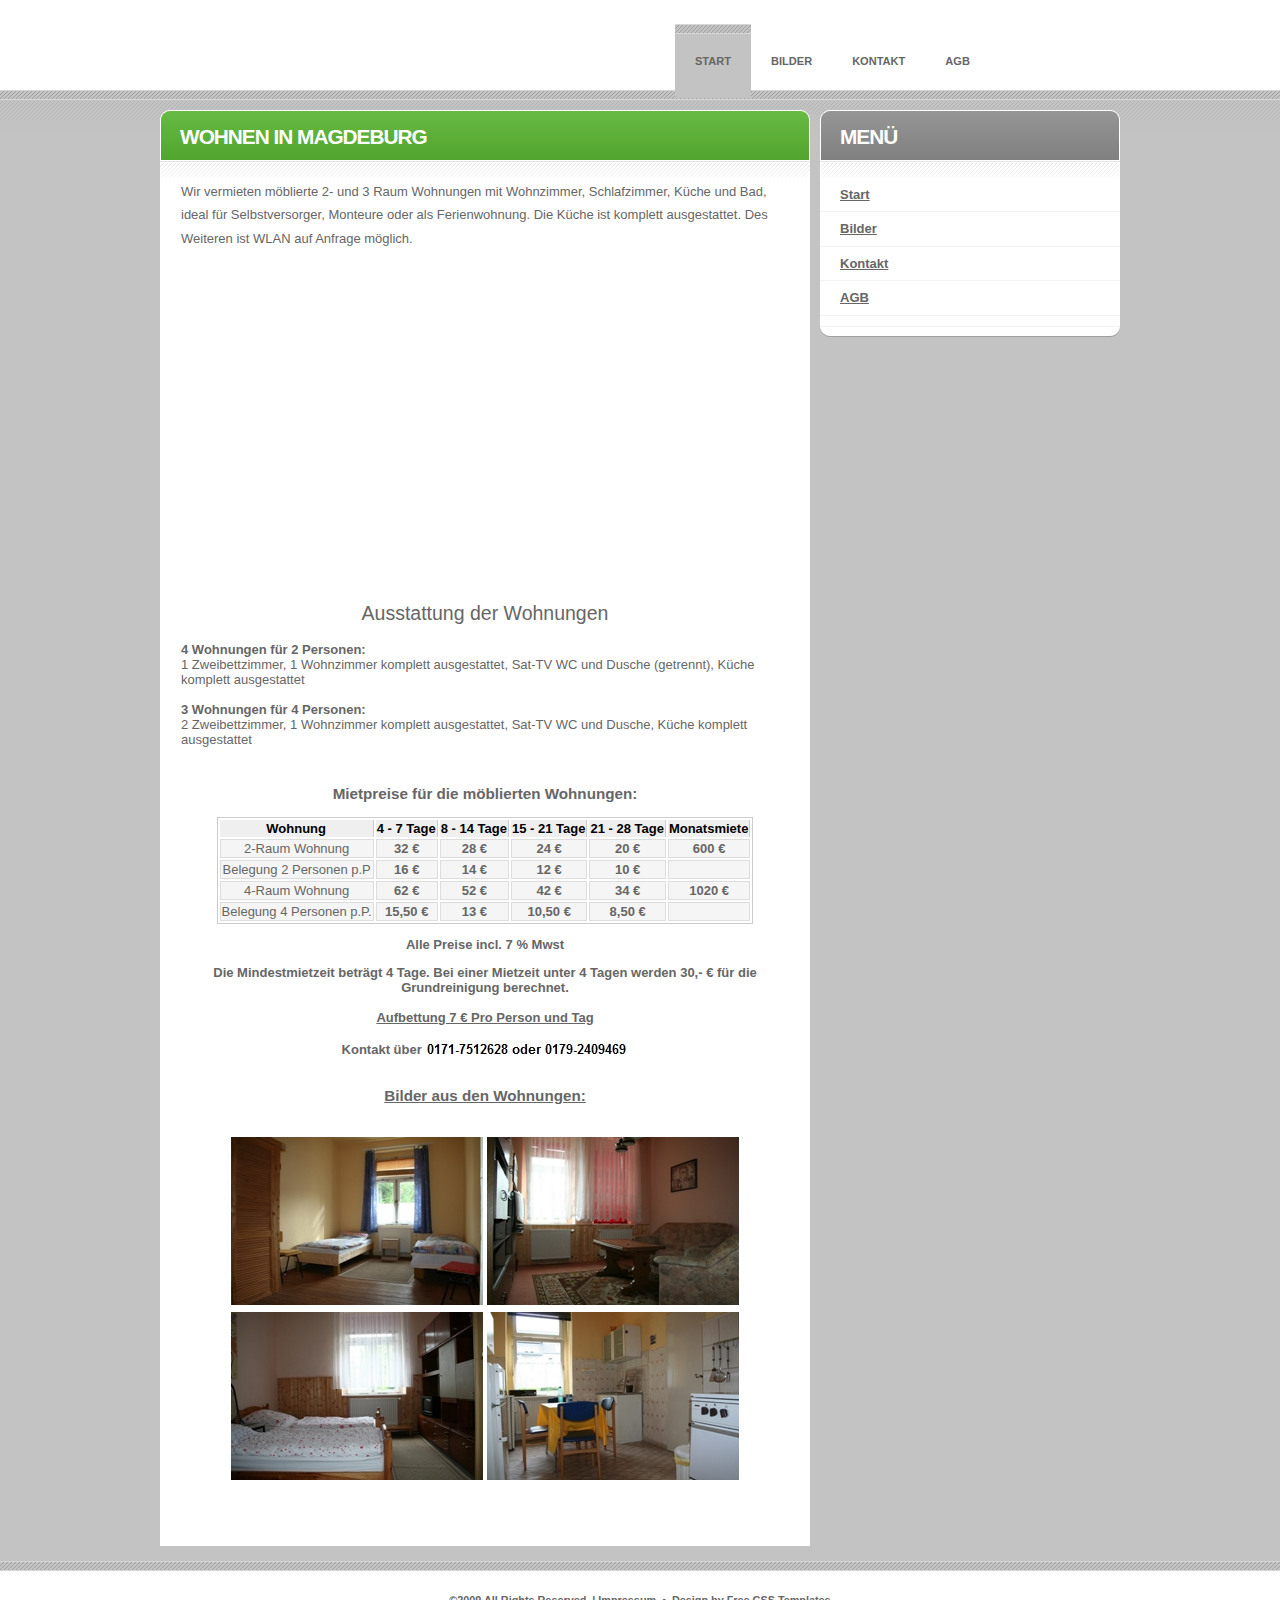
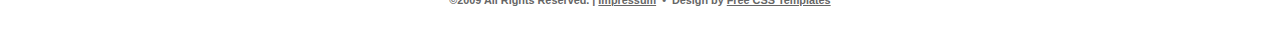
<file: index.html>
<!DOCTYPE html PUBLIC "-//W3C//DTD XHTML 1.0 Strict//EN" "http://www.w3.org/TR/xhtml1/DTD/xhtml1-strict.dtd">
<html xmlns="http://www.w3.org/1999/xhtml">
<head>
<title>Monteurswohnung | Ferienwohnuhng | Magdeburg</title>


<meta name="description" content="Monteurswohnungen, Wochenendfahrer sowie Ferienwohungen in Magdeburg bei wohnen-in-md.de"/>
<meta name="keywords" content="Monteurswohnungen, Wochenendfahrer, Ferienwohungen, Magdeburg, wohnen-in-md.de"/>
<meta http-equiv="content-type" content="text/html; charset=utf-8" />
<link href="default.css" rel="stylesheet" type="text/css" media="screen" />
<script src="http://maps.google.com/maps? file=api&v=2&key=ABQIAAAApHRTud9R7YjGKuuTrSYPXxQmwNDUS4QIUXfs4n45loMpNIIaaRSU2iLxOkCMhFYlEPBDyh7naou5Ag" type="text/javascript"></script>
</head>
<body>
<div id="header">

  <div id="menu">
    <ul>
      <li class="current_page_item"><a href="index.html">Start</a></li>
      <li><a href="bilder.html">Bilder</a></li>
      <li><a href="kontakt.php">Kontakt</a></li>
      <li><a href="agb.html">AGB</a></li>

    </ul>
  </div>
</div>
<div id="page">
  <div id="content">
    <div class="post greenbox">
      <div class="title">
        <h1>Wohnen in Magdeburg</h1>
      </div>
      <div class="entry"> <!--  <img src="images/img17.jpg" alt="" width="120" height="120" class="left" />-->
        <p>Wir vermieten

möblierte 2- und 3 Raum Wohnungen mit Wohnzimmer, Schlafzimmer, Küche und Bad,
ideal für Selbstversorger, Monteure oder als Ferienwohnung. Die Küche ist komplett ausgestattet. Des Weiteren ist WLAN auf Anfrage m&ouml;glich.
<br />

        <div align="center">

       <script src="http://maps.google.com/maps?file=api&amp;v=2&amp;key=ABQIAAAApHRTud9R7YjGKuuTrSYPXxQmwNDUS4QIUXfs4n45loMpNIIaaRSU2iLxOkCMhFYlEPBDyh7naou5Ag"
      type="text/javascript"></script>
    <script type="text/javascript">

    //<![CDATA[

   function load() {
  if (GBrowserIsCompatible()) {
    var map = new GMap2(document.getElementById("map"));
    var punkt = new GLatLng(52.077431, 11.665342);
    map.setCenter(punkt, 15);

    var marke = new GMarker(punkt);
    map.addOverlay(marke);
  }
}





    //]]>
    </script>
  </head>
  <body onload="load()" onunload="GUnload()">
    <div id="map" style="width: 500px; height: 300px"></div>
  </body>
                            </div>
 </p>
      </div>


         <div class="entry">
         <p>
      <div align="center">   <h2>Ausstattung der Wohnungen</h2></div>




<b>4 Wohnungen für 2 Personen:</b> <br /> 1 Zweibettzimmer, 1 Wohnzimmer komplett ausgestattet, Sat-TV
WC und Dusche (getrennt), Küche komplett ausgestattet <br /> <br />

<b>3 Wohnungen für 4 Personen:</b><br /> 2 Zweibettzimmer, 1 Wohnzimmer komplett ausgestattet, Sat-TV
WC und Dusche, Küche komplett ausgestattet

         </p>

         </div>
        <div class="entry">


      <div align="center">
      <table class="nomb table-style01">
     <tr>
                        <th>Wohnung</th>
                        <th>4 - 7 Tage</th>
                        <th>8 - 14 Tage</th>
                        <th>15 - 21 Tage</th>
                        <th>21 - 28 Tage</th>
                        <th>Monatsmiete</th>



                    </tr>
                    <tr class="bg">
                    <div align="center">

                    <b><h3>Mietpreise für die möblierten Wohnungen:</h3>

                        <td> <div align="center">2-Raum Wohnung </div></td>
                        <td> <div align="center"><b>32 &euro;</b> </div></td>
                        <td> <div align="center"><b>28 &euro;</b> </div></td>
                        <td> <div align="center"><b>24 &euro;</b> </div></td>
                        <td> <div align="center"><b>20 &euro;</b> </div></td>
                        <td> <div align="center"><b>600 &euro;</b> </div></td>


                    </tr>

                    <tr class="bg">
                        <td> <div align="center">Belegung 2 Personen p.P</div></td>
                        <td> <div align="center"><b>16 &euro;</b> </div></td>
                        <td> <div align="center"><b>14 &euro;</b> </div></td>
                        <td> <div align="center"><b>12 &euro;</b> </div></td>
                        <td> <div align="center"><b>10 &euro;</b> </div></td>
                        <td> <div align="center"><b></b> </div></td>

                    </tr>


                    <tr class="bg">
                        <td> <div align="center">4-Raum Wohnung</div></td>
                        <td> <div align="center"><b>62 &euro;</b> </div></td>
                        <td> <div align="center"><b>52 &euro;</b> </div></td>
                        <td> <div align="center"><b>42 &euro;</b> </div></td>
                        <td> <div align="center"><b>34 &euro;</b> </div></td>
                        <td> <div align="center"><b>1020 &euro;</b> </div></td>

                    </tr>

                    <tr class="bg">
                        <td> <div align="center">Belegung 4 Personen p.P.</div></td>
                        <td> <div align="center"><b>15,50 &euro;</b> </div></td>
                        <td> <div align="center"><b>13 &euro;</b> </div></td>
                        <td> <div align="center"><b>10,50 &euro;</b> </div></td>
                        <td> <div align="center"><b>8,50 &euro;</b> </div></td>
                        <td> <div align="center"><b></b> </div></td>

                    </tr>





      </table>
      <p><div align="center">Alle Preise incl. 7 % Mwst</div></p>
      Die Mindestmietzeit beträgt 4 Tage. Bei einer Mietzeit unter 4 Tagen werden 30,- € für die Grundreinigung berechnet.
      </div> <br />
      <div align="center"><b><u>Aufbettung 7 &euro; Pro Person und Tag</u> </b></div>




      </ul> <br />
      <div align="center">Kontakt &uuml;ber <img src="tel.jpg" /></div> <br />

      <h3><div align="center"><u>Bilder aus den Wohnungen:</u></div></h3>
      <div align="center">
      <table>

      <tr>
                        <th><img src="bild11.jpg" /></th>
                        <th><img src="bild12.jpg" /></th>
                        </tr>     <br />

                        <tr>
                        <th><img src="bild13.jpg" /></th>
                        <th><img src="bild14.jpg" /></th>
                        </tr>

             </table>
             </div>
        <br /><br /><br /><br />
      </div>
      <div class="btm">
        <div class="l">
          <div class="r">

          </div>
        </div>
      </div>
    </div>

  </div>
  <div id="sidebar">
    <ul>
      <li>
        <h2>Men&uuml;</h2>
        <ul>
           <li><a href="index.html">Start</a></li>
           <li><a href="bilder.html">Bilder</a></li>
           <li><a href="kontakt.php">Kontakt</a></li>
           <li><a href="agb.html">AGB</a></li>
           <li><div id="google_translate_element"></div><script>
function googleTranslateElementInit() {
  new google.translate.TranslateElement({
    pageLanguage: 'de',
    includedLanguages: 'de,en,fr,el,it,nl,pl,ro,es,uk,be'
  }, 'google_translate_element');
}
</script><script src="//translate.google.com/translate_a/element.js?cb=googleTranslateElementInit"></script>
        </li></ul>
      </li>

    </ul>
  </div>
</div>
<div style="clear: both;">&nbsp;</div>
<div id="footer">
  <p>&copy;2009 All Rights Reserved. | <a href="impressum.html" rel="nofollow">Impressum</a> &nbsp;&bull;&nbsp; Design by <a target="_blank" href="http://www.freecsstemplates.org/">Free CSS Templates</a></p>
</div>
<script type="text/javascript">
var gaJsHost = (("https:" == document.location.protocol) ? "https://ssl." : "http://www.");
document.write(unescape("%3Cscript src='" + gaJsHost + "google-analytics.com/ga.js' type='text/javascript'%3E%3C/script%3E"));
</script>
<script type="text/javascript">
try {
var pageTracker = _gat._getTracker("UA-841646-27");
pageTracker._trackPageview();
} catch(err) {}</script>
</body>
</html>
</file>
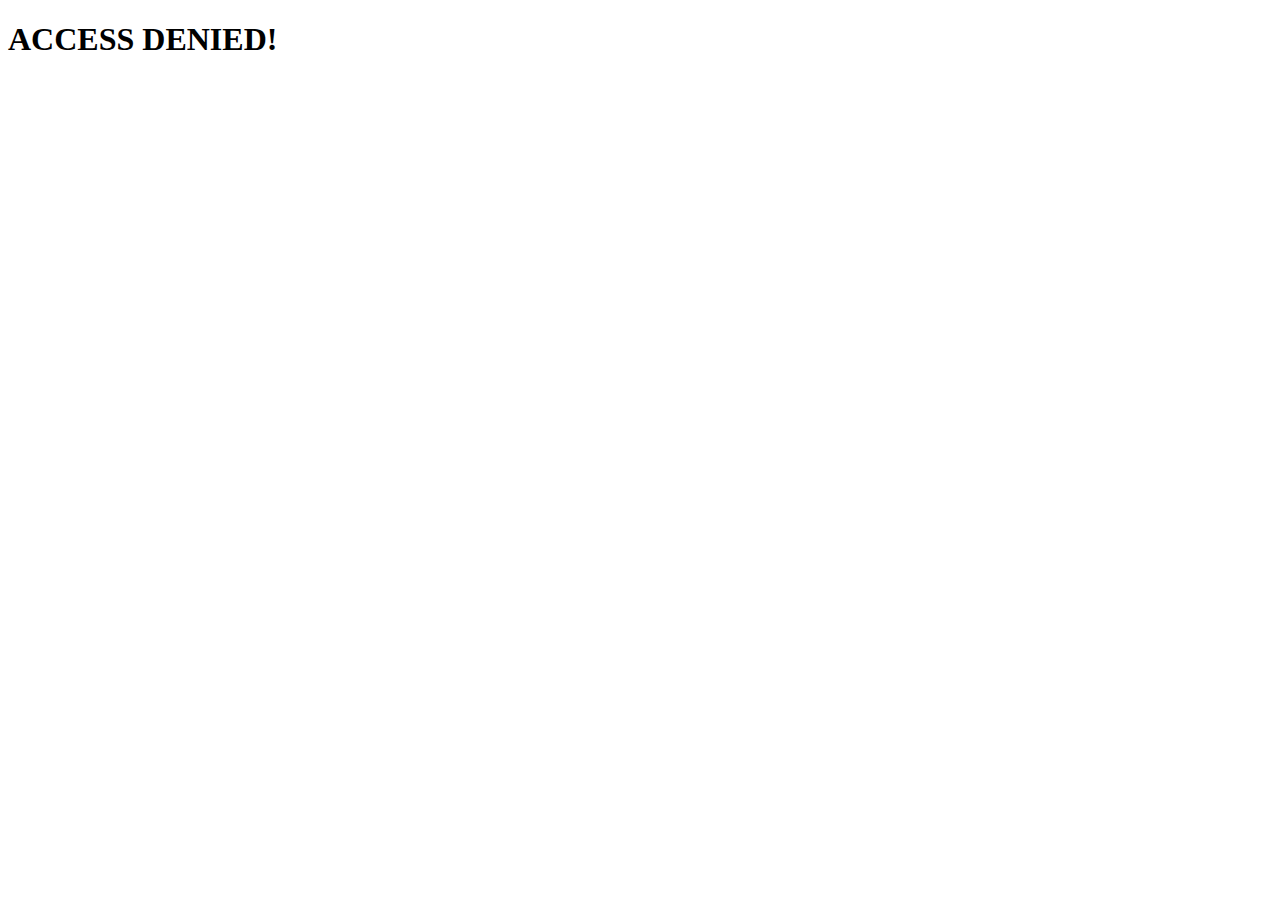
<file: files/index.html>
<!DOCTYPE html PUBLIC "-//W3C//DTD XHTML 1.0 Transitional//EN"
	"http://www.w3.org/TR/xhtml1/DTD/xhtml1-transitional.dtd">
<html xmlns="http://www.w3.org/1999/xhtml">
<head>
<meta http-equiv="content-type" content="text/html; charset=iso-8859-1" />
<meta http-equiv="content-style-type" content="text/css" />
<meta http-equiv="content-script-type" content="text/javascript" /> 
<title>ACCESS DENIED!</title>
</head>
<body>
<h1>ACCESS DENIED!</h1>
</body>
</html>
</file>
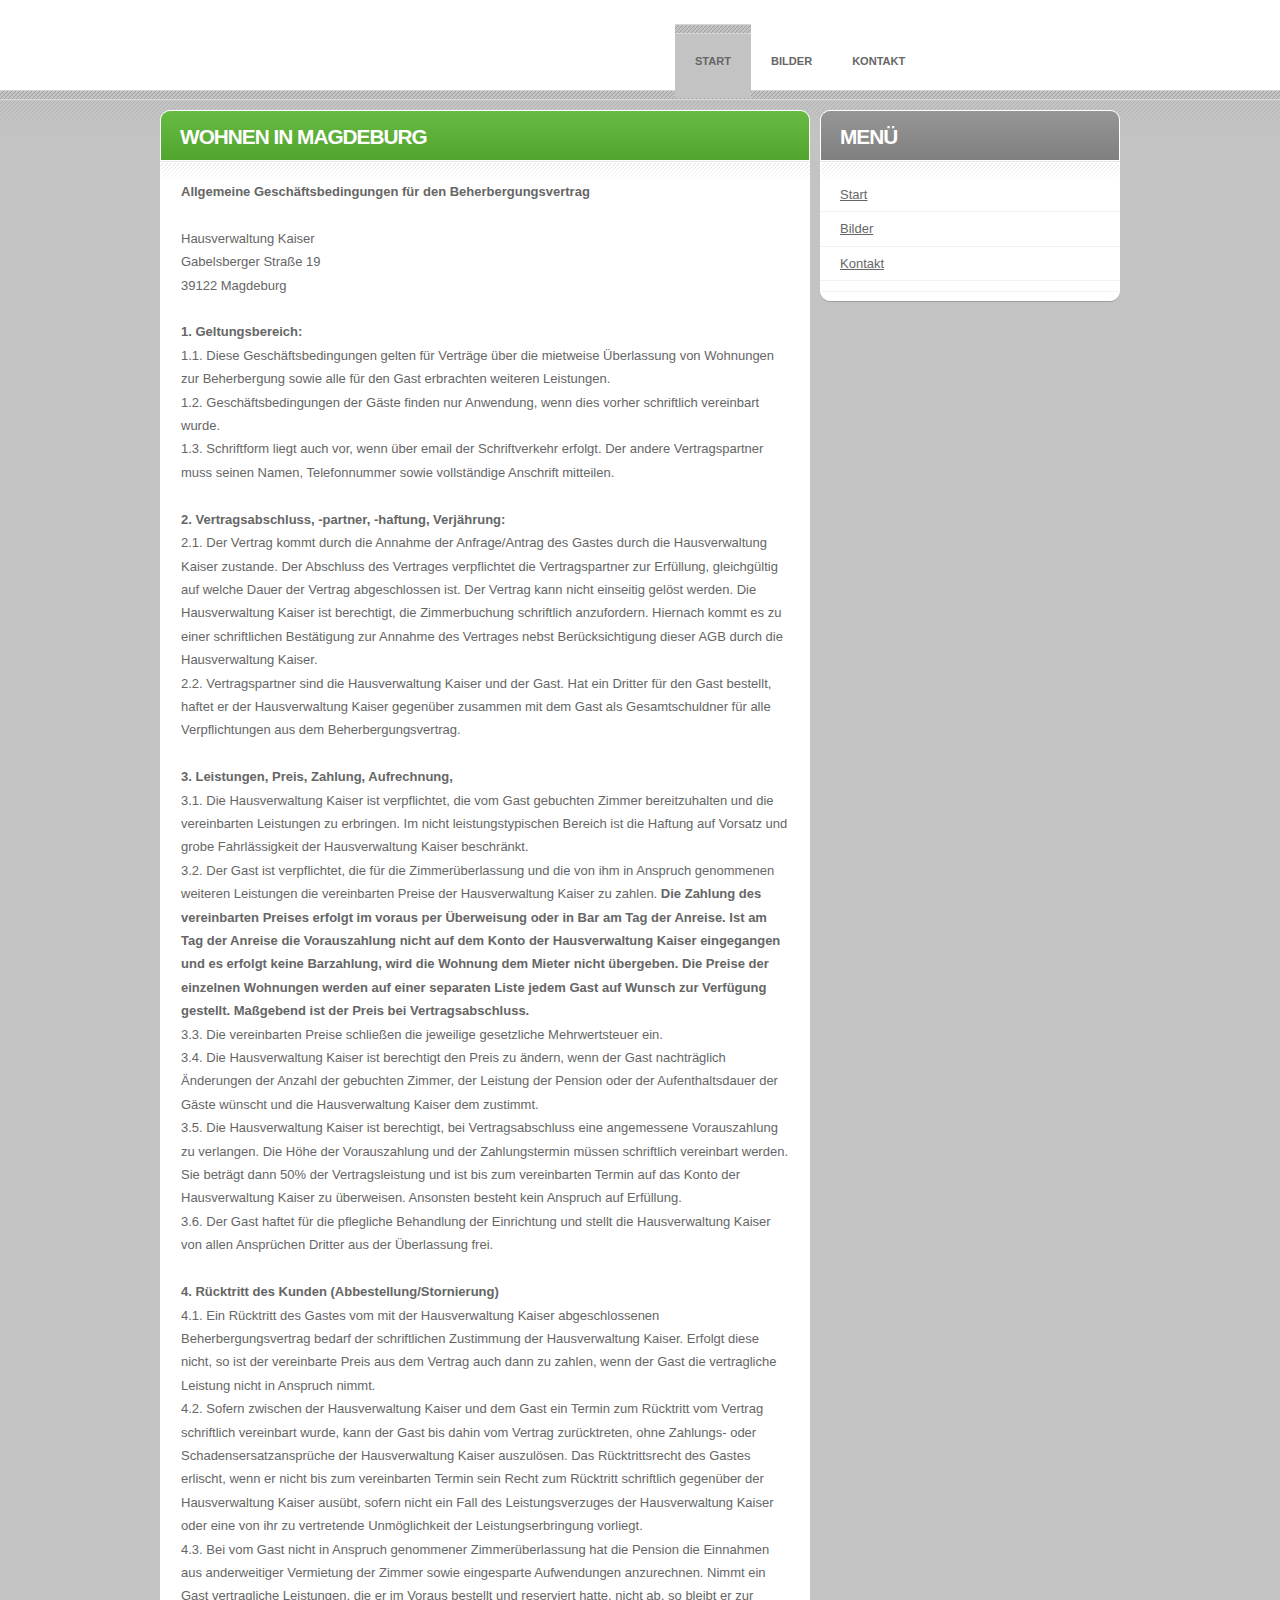
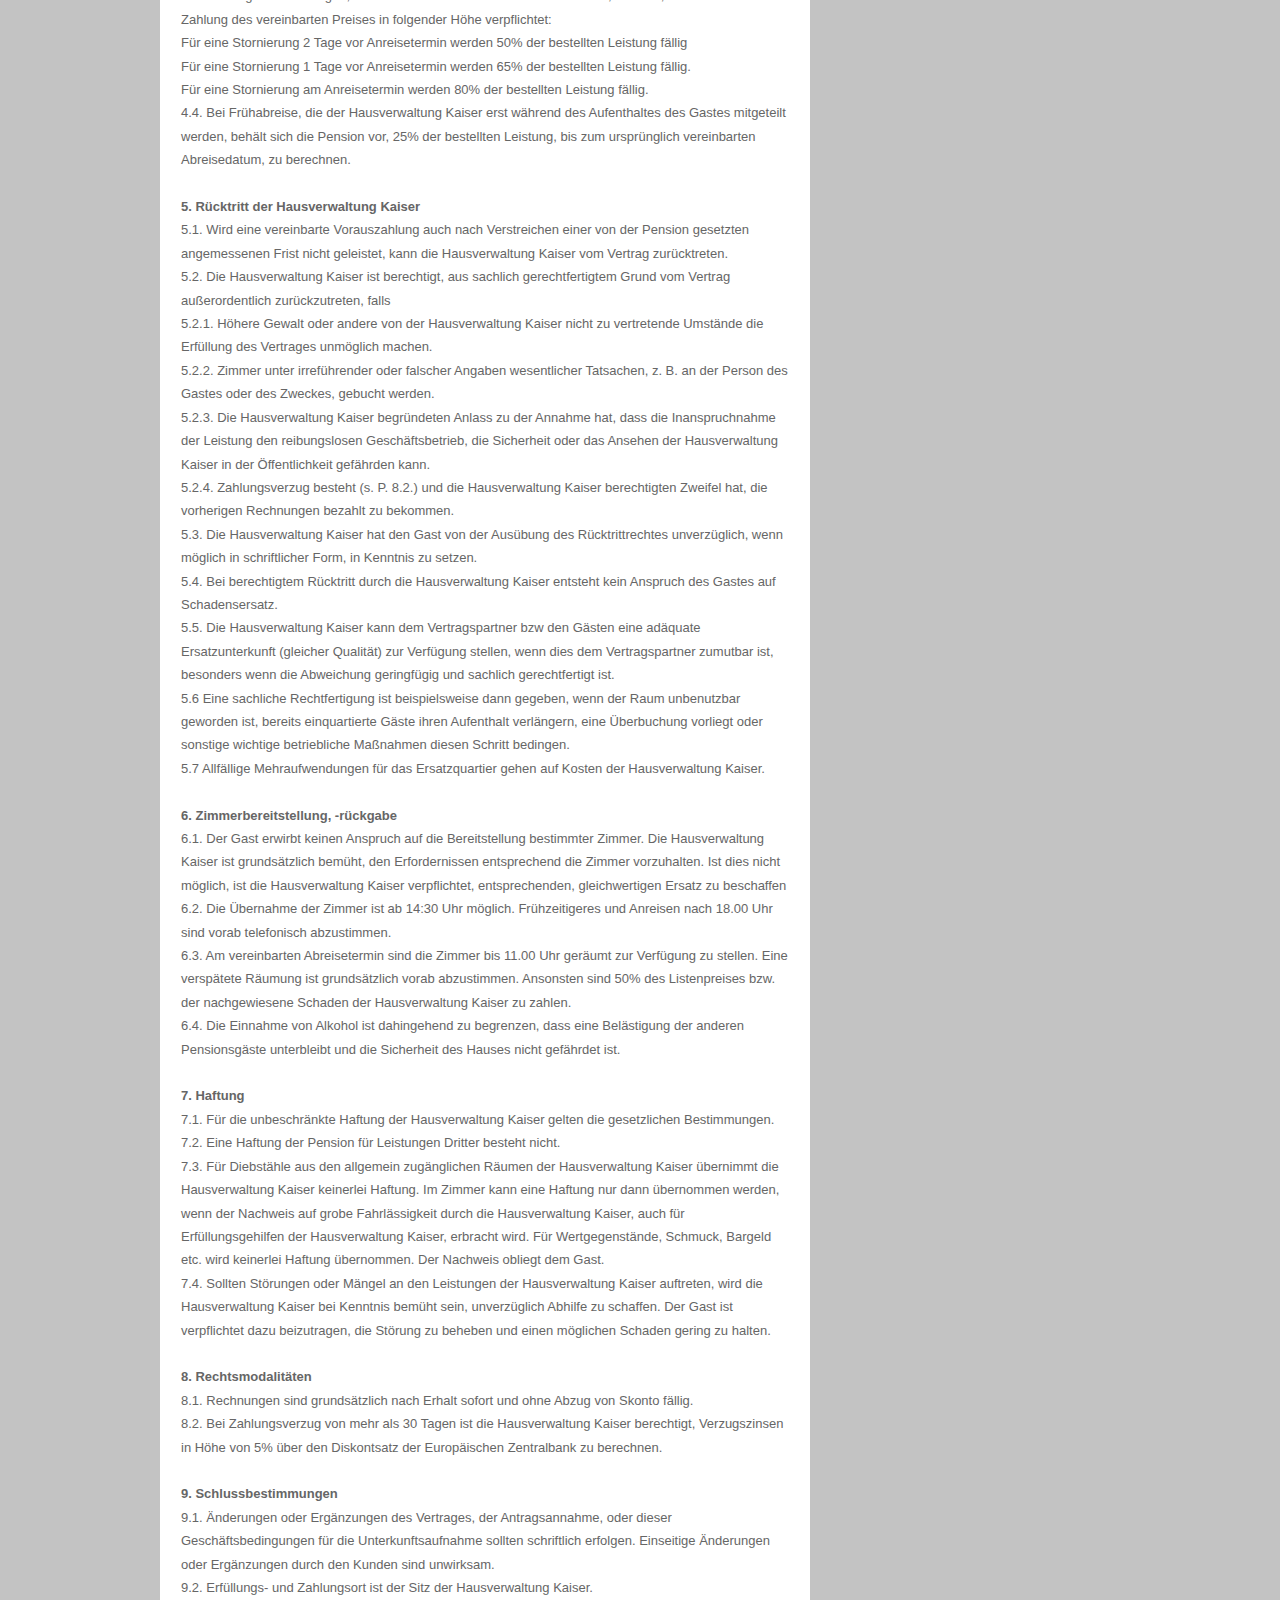
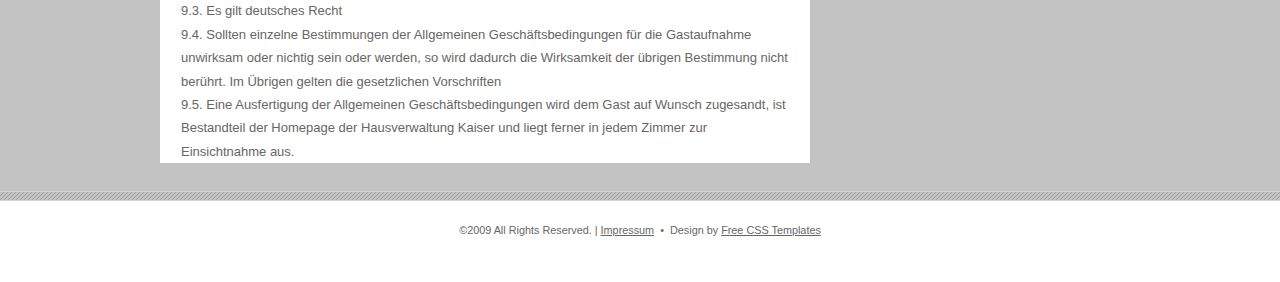
<file: agb.html>
<!DOCTYPE html PUBLIC "-//W3C//DTD XHTML 1.0 Strict//EN" "http://www.w3.org/TR/xhtml1/DTD/xhtml1-strict.dtd">
<html xmlns="http://www.w3.org/1999/xhtml">
<head>
<title>AGB | Monteurswohnung | Ferienwohnuhng | Magdeburg</title>


<meta name="description" content="Monteurswohnungen, Wochenendfahrer sowie Ferienwohungen in Magdeburg bei wohnen-in-md.de"/>
<meta name="keywords" content="Monteurswohnungen, Wochenendfahrer, Ferienwohungen, Magdeburg, wohnen-in-md.de"/>
<meta http-equiv="content-type" content="text/html; charset=utf-8" />
<link href="default.css" rel="stylesheet" type="text/css" media="screen" />
<script src="http://maps.google.com/maps? file=api&v=2&key=ABQIAAAApHRTud9R7YjGKuuTrSYPXxQmwNDUS4QIUXfs4n45loMpNIIaaRSU2iLxOkCMhFYlEPBDyh7naou5Ag" type="text/javascript"></script>
</head>
<body>
<div id="header">

  <div id="menu">
    <ul>
      <li class="current_page_item"><a href="index.html">Start</a></li>
      <li><a href="bilder.html">Bilder</a></li>
      <li><a href="kontakt.php">Kontakt</a></li>
      <li><a href="agb.html"></a></li>

    </ul>
  </div>
</div>
<div id="page">
  <div id="content">
    <div class="post greenbox">
      <div class="title">
        <h1>Wohnen in Magdeburg</h1>
      </div>
      <div class="entry"> <!--  <img src="images/img17.jpg" alt="" width="120" height="120" class="left" />-->
        <p><b>Allgemeine Geschäftsbedingungen für den Beherbergungsvertrag</b><br /><br />


Hausverwaltung Kaiser<br />
Gabelsberger Straße 19 <br />
39122 Magdeburg
                                                                                          <br /><br />

<b>1. Geltungsbereich:</b>
                                                                                                      <br />
1.1.
Diese Geschäftsbedingungen gelten für Verträge über die mietweise Überlassung von Wohnungen zur Beherbergung sowie alle für den Gast erbrachten weiteren Leistungen.
<br />1.2.
Geschäftsbedingungen der Gäste finden nur Anwendung, wenn dies vorher schriftlich vereinbart wurde.
<br />1.3.
Schriftform liegt auch vor, wenn über email der Schriftverkehr erfolgt. Der andere Vertragspartner muss seinen Namen, Telefonnummer sowie vollständige Anschrift mitteilen.

<br /><br /><b>2. Vertragsabschluss, -partner, -haftung, Verjährung:</b>

<br />2.1.
Der Vertrag kommt durch die Annahme der Anfrage/Antrag des Gastes durch die Hausverwaltung Kaiser zustande. Der Abschluss des Vertrages verpflichtet die Vertragspartner zur Erfüllung, gleichgültig auf welche Dauer der Vertrag abgeschlossen ist. Der Vertrag kann nicht einseitig gelöst werden. Die Hausverwaltung Kaiser ist berechtigt, die Zimmerbuchung schriftlich anzufordern. Hiernach kommt es zu einer schriftlichen Bestätigung zur Annahme des Vertrages nebst Berücksichtigung dieser AGB durch die Hausverwaltung Kaiser.
<br />2.2.
Vertragspartner sind die Hausverwaltung Kaiser und der Gast. Hat ein Dritter für den Gast bestellt, haftet er der Hausverwaltung Kaiser gegenüber zusammen mit dem Gast als Gesamtschuldner für alle Verpflichtungen aus dem Beherbergungsvertrag.

<br /><br /><b>3. Leistungen, Preis, Zahlung, Aufrechnung,</b>

<br />3.1.
Die Hausverwaltung Kaiser ist verpflichtet, die vom Gast gebuchten Zimmer bereitzuhalten und die vereinbarten Leistungen zu erbringen. Im nicht leistungstypischen Bereich ist die Haftung auf Vorsatz und grobe Fahrlässigkeit der Hausverwaltung Kaiser beschränkt.

<br />3.2.
Der Gast ist verpflichtet, die für die Zimmerüberlassung und die von ihm in Anspruch genommenen weiteren Leistungen die vereinbarten Preise der Hausverwaltung Kaiser zu zahlen. <b>Die Zahlung des vereinbarten Preises erfolgt im voraus per Überweisung oder in Bar am Tag der Anreise. Ist am Tag der Anreise die Vorauszahlung nicht auf dem Konto der Hausverwaltung Kaiser eingegangen und es erfolgt keine Barzahlung,  wird die Wohnung dem Mieter nicht übergeben. Die Preise der einzelnen Wohnungen werden auf einer separaten Liste jedem Gast auf Wunsch zur Verfügung gestellt. Maßgebend ist der Preis bei Vertragsabschluss.</b>
<br />3.3.
Die vereinbarten Preise schließen die jeweilige gesetzliche Mehrwertsteuer ein.
<br />3.4.
Die Hausverwaltung Kaiser ist berechtigt den Preis zu ändern, wenn der Gast nachträglich Änderungen der Anzahl der gebuchten Zimmer, der Leistung der Pension oder der Aufenthaltsdauer der Gäste wünscht und die Hausverwaltung Kaiser dem zustimmt.
<br />3.5.
Die Hausverwaltung Kaiser ist berechtigt, bei Vertragsabschluss eine angemessene Vorauszahlung zu verlangen. Die Höhe der Vorauszahlung und der Zahlungstermin müssen schriftlich vereinbart werden. Sie beträgt dann 50% der Vertragsleistung und ist bis zum vereinbarten Termin auf das Konto der Hausverwaltung Kaiser zu überweisen. Ansonsten besteht kein Anspruch auf Erfüllung.
<br />3.6.
Der Gast haftet für die pflegliche Behandlung der Einrichtung und stellt die Hausverwaltung Kaiser von allen Ansprüchen Dritter aus der Überlassung frei.
   <br /><br />
<b>4. Rücktritt des Kunden (Abbestellung/Stornierung)</b>

<br />4.1.
Ein Rücktritt des Gastes vom mit der Hausverwaltung Kaiser abgeschlossenen Beherbergungsvertrag bedarf der schriftlichen Zustimmung der Hausverwaltung Kaiser. Erfolgt diese nicht, so ist der vereinbarte Preis aus dem Vertrag auch dann zu zahlen, wenn der Gast die vertragliche Leistung nicht in Anspruch nimmt.
<br />4.2.
Sofern zwischen der Hausverwaltung Kaiser und dem Gast ein Termin zum Rücktritt vom Vertrag schriftlich vereinbart wurde, kann der Gast bis dahin vom Vertrag zurücktreten, ohne Zahlungs- oder Schadensersatzansprüche der Hausverwaltung Kaiser auszulösen. Das Rücktrittsrecht des Gastes erlischt, wenn er nicht bis zum vereinbarten Termin sein Recht zum Rücktritt schriftlich gegenüber der Hausverwaltung Kaiser ausübt, sofern nicht ein Fall des Leistungsverzuges der Hausverwaltung Kaiser oder eine von ihr zu vertretende Unmöglichkeit der Leistungserbringung vorliegt.
<br />4.3.
Bei vom Gast nicht in Anspruch genommener Zimmerüberlassung hat die Pension die Einnahmen aus anderweitiger Vermietung der Zimmer sowie eingesparte Aufwendungen anzurechnen.
Nimmt ein Gast vertragliche Leistungen, die er im Voraus bestellt und reserviert hatte, nicht ab, so bleibt er zur Zahlung des vereinbarten Preises in
folgender Höhe verpflichtet:
<br />Für eine Stornierung 2 Tage vor Anreisetermin werden 50% der bestellten Leistung fällig
<br />Für eine Stornierung 1 Tage vor Anreisetermin werden 65% der bestellten Leistung fällig.
<br />Für eine Stornierung am Anreisetermin werden 80% der bestellten Leistung fällig.
<br />4.4.
Bei Frühabreise, die der Hausverwaltung Kaiser erst während des Aufenthaltes des Gastes mitgeteilt werden, behält sich die Pension vor, 25% der bestellten Leistung, bis zum ursprünglich vereinbarten Abreisedatum, zu berechnen.

<br /><br /><b>5. Rücktritt der Hausverwaltung Kaiser</b>

<br />5.1.
Wird eine vereinbarte Vorauszahlung auch nach Verstreichen einer von der Pension gesetzten angemessenen Frist nicht geleistet, kann die Hausverwaltung Kaiser vom Vertrag zurücktreten.
<br />5.2.
Die Hausverwaltung Kaiser ist berechtigt, aus sachlich gerechtfertigtem Grund vom Vertrag außerordentlich zurückzutreten, falls
<br />5.2.1.
Höhere Gewalt oder andere von der Hausverwaltung Kaiser nicht zu vertretende Umstände die Erfüllung des Vertrages unmöglich machen.

<br />5.2.2.
Zimmer unter irreführender oder falscher Angaben wesentlicher Tatsachen, z. B. an der Person des Gastes oder des Zweckes, gebucht werden.

<br />5.2.3.
Die Hausverwaltung Kaiser begründeten Anlass zu der Annahme hat, dass die Inanspruchnahme der Leistung den reibungslosen Geschäftsbetrieb, die Sicherheit oder das Ansehen der Hausverwaltung Kaiser in der Öffentlichkeit gefährden kann.

<br />5.2.4.
Zahlungsverzug besteht (s. P. 8.2.) und die Hausverwaltung Kaiser berechtigten Zweifel hat, die vorherigen Rechnungen bezahlt zu bekommen.
<br />5.3.
Die Hausverwaltung Kaiser hat den Gast von der Ausübung des Rücktrittrechtes unverzüglich, wenn möglich in schriftlicher Form, in Kenntnis zu setzen.
<br />5.4.
Bei berechtigtem Rücktritt durch die Hausverwaltung Kaiser entsteht kein Anspruch des Gastes auf Schadensersatz.
<br />5.5.
Die Hausverwaltung Kaiser kann dem Vertragspartner bzw den Gästen eine adäquate Ersatzunterkunft (gleicher Qualität) zur Verfügung stellen, wenn dies dem Vertragspartner zumutbar ist, besonders wenn die Abweichung geringfügig und sachlich gerechtfertigt ist.
<br />5.6
Eine sachliche Rechtfertigung ist beispielsweise dann gegeben, wenn der Raum unbenutzbar geworden ist, bereits einquartierte Gäste ihren Aufenthalt verlängern, eine Überbuchung vorliegt oder sonstige wichtige betriebliche Maßnahmen diesen Schritt bedingen.
<br />5.7
Allfällige Mehraufwendungen für das Ersatzquartier gehen auf Kosten der Hausverwaltung Kaiser.

<br /><br /><b>6. Zimmerbereitstellung, -rückgabe</b>

<br />6.1.
Der Gast erwirbt keinen Anspruch auf die Bereitstellung bestimmter Zimmer. Die Hausverwaltung Kaiser ist grundsätzlich bemüht, den Erfordernissen entsprechend die Zimmer vorzuhalten. Ist dies nicht möglich, ist die Hausverwaltung Kaiser verpflichtet, entsprechenden, gleichwertigen Ersatz zu beschaffen
<br />6.2.
Die Übernahme der Zimmer ist ab 14:30 Uhr möglich. Frühzeitigeres und Anreisen nach 18.00 Uhr sind vorab telefonisch abzustimmen.
<br />6.3.
Am vereinbarten Abreisetermin sind die Zimmer bis 11.00 Uhr geräumt zur Verfügung zu stellen. Eine verspätete Räumung ist grundsätzlich vorab abzustimmen. Ansonsten sind 50% des Listenpreises bzw. der nachgewiesene Schaden der Hausverwaltung Kaiser zu zahlen.

<br />6.4.
Die Einnahme von Alkohol ist dahingehend zu begrenzen, dass eine Belästigung der anderen Pensionsgäste unterbleibt und die Sicherheit des Hauses nicht gefährdet ist.

<br /><br /><b>7. Haftung</b>

<br />7.1.
Für die unbeschränkte Haftung der Hausverwaltung Kaiser gelten die gesetzlichen Bestimmungen.


<br />7.2.
Eine Haftung der Pension für Leistungen Dritter besteht nicht.
<br />7.3.
Für Diebstähle aus den allgemein zugänglichen Räumen der Hausverwaltung Kaiser übernimmt die Hausverwaltung Kaiser keinerlei Haftung. Im Zimmer kann eine Haftung nur dann übernommen werden, wenn der Nachweis auf grobe Fahrlässigkeit durch die Hausverwaltung Kaiser, auch für Erfüllungsgehilfen der Hausverwaltung Kaiser, erbracht wird. Für Wertgegenstände, Schmuck, Bargeld etc. wird keinerlei Haftung übernommen. Der Nachweis obliegt dem Gast.
<br />7.4.
Sollten Störungen oder Mängel an den Leistungen der Hausverwaltung Kaiser auftreten, wird die Hausverwaltung Kaiser bei Kenntnis bemüht sein, unverzüglich Abhilfe zu schaffen. Der Gast ist verpflichtet dazu beizutragen, die Störung zu beheben und einen möglichen Schaden gering zu halten.

<br /><br /><b>8. Rechtsmodalitäten</b>

<br />8.1.
Rechnungen sind grundsätzlich nach Erhalt sofort und ohne Abzug von Skonto fällig.
<br />8.2.
Bei Zahlungsverzug von mehr als 30 Tagen ist die Hausverwaltung Kaiser berechtigt, Verzugszinsen in Höhe von 5% über den Diskontsatz der Europäischen Zentralbank zu berechnen.

<br /><br /><b>9. Schlussbestimmungen</b>
<br />9.1.
Änderungen oder Ergänzungen des Vertrages, der Antragsannahme, oder dieser Geschäftsbedingungen für die Unterkunftsaufnahme sollten schriftlich erfolgen. Einseitige Änderungen oder Ergänzungen durch den Kunden sind unwirksam.
<br />9.2.
Erfüllungs- und Zahlungsort ist der Sitz der Hausverwaltung Kaiser.
<br />9.3.
Es gilt deutsches Recht
<br />9.4.
Sollten einzelne Bestimmungen der Allgemeinen Geschäftsbedingungen für die Gastaufnahme unwirksam oder nichtig sein oder werden, so wird dadurch die Wirksamkeit der übrigen Bestimmung nicht berührt. Im Übrigen gelten die gesetzlichen Vorschriften
<br />9.5.
Eine Ausfertigung der Allgemeinen Geschäftsbedingungen wird dem Gast auf Wunsch zugesandt, ist Bestandteil der Homepage der Hausverwaltung Kaiser und liegt ferner in jedem Zimmer zur Einsichtnahme aus.


 </p>
      </div>
      </div>


         <div class="entry">
         <p>

      <div class="btm">
        <div class="l">
          <div class="r">

          </div>
        </div>
      </div>
    </div>

  </div>
  <div id="sidebar">
    <ul>
      <li>
        <h2>Men&uuml;</h2>
        <ul>
           <li><a href="index.html">Start</a></li>
           <li><a href="bilder.html">Bilder</a></li>
           <li><a href="kontakt.php">Kontakt</a></li>
           <li><div id="google_translate_element"></div><script>
function googleTranslateElementInit() {
  new google.translate.TranslateElement({
    pageLanguage: 'de',
    includedLanguages: 'de,en,fr,el,it,nl,pl,ro,es,uk,be'
  }, 'google_translate_element');
}
</script><script src="//translate.google.com/translate_a/element.js?cb=googleTranslateElementInit"></script>
        </li></ul>
      </li>

    </ul>
  </div>
</div>
<div style="clear: both;">&nbsp;</div>
<div id="footer">
  <p>&copy;2009 All Rights Reserved. | <a href="impressum.html" rel="nofollow">Impressum</a> &nbsp;&bull;&nbsp; Design by <a target="_blank" href="http://www.freecsstemplates.org/">Free CSS Templates</a></p>
</div>
<script type="text/javascript">
var gaJsHost = (("https:" == document.location.protocol) ? "https://ssl." : "http://www.");
document.write(unescape("%3Cscript src='" + gaJsHost + "google-analytics.com/ga.js' type='text/javascript'%3E%3C/script%3E"));
</script>
<script type="text/javascript">
try {
var pageTracker = _gat._getTracker("UA-841646-27");
pageTracker._trackPageview();
} catch(err) {}</script>
</body>
</html>
</file>
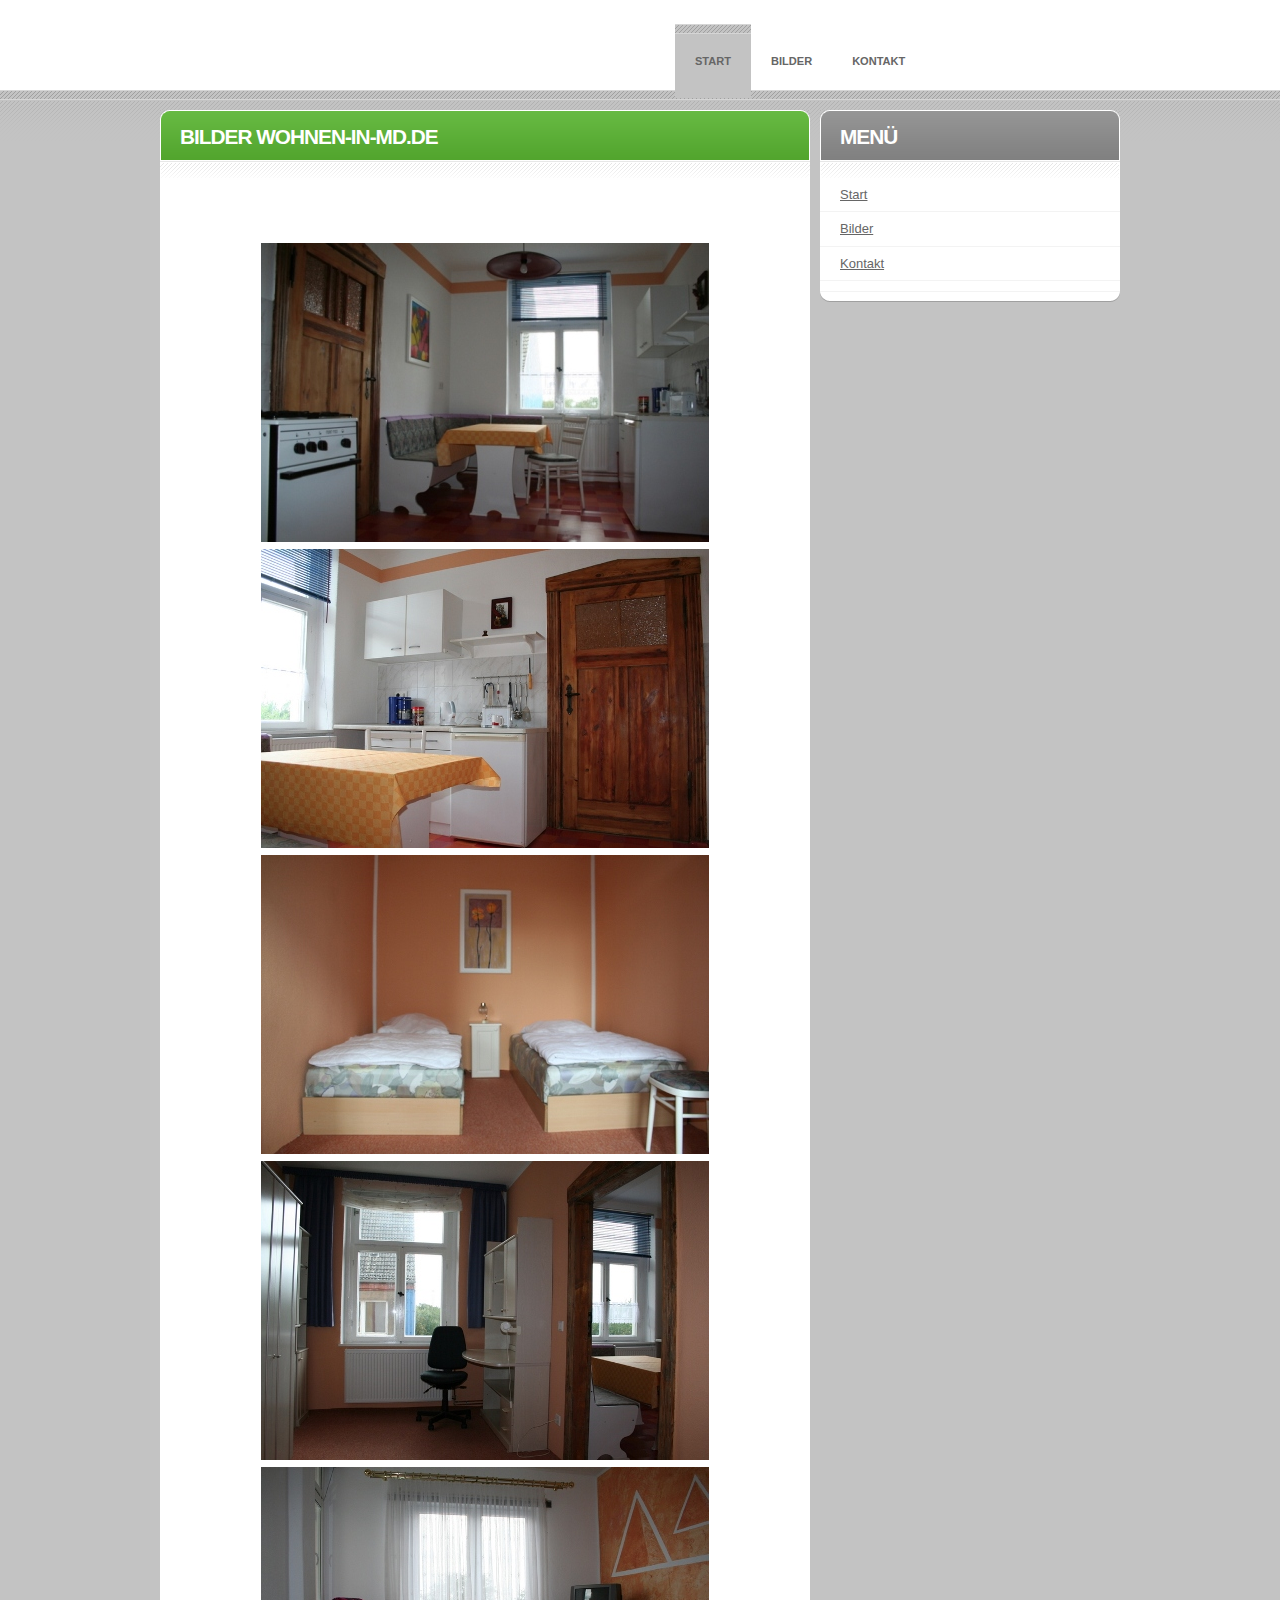
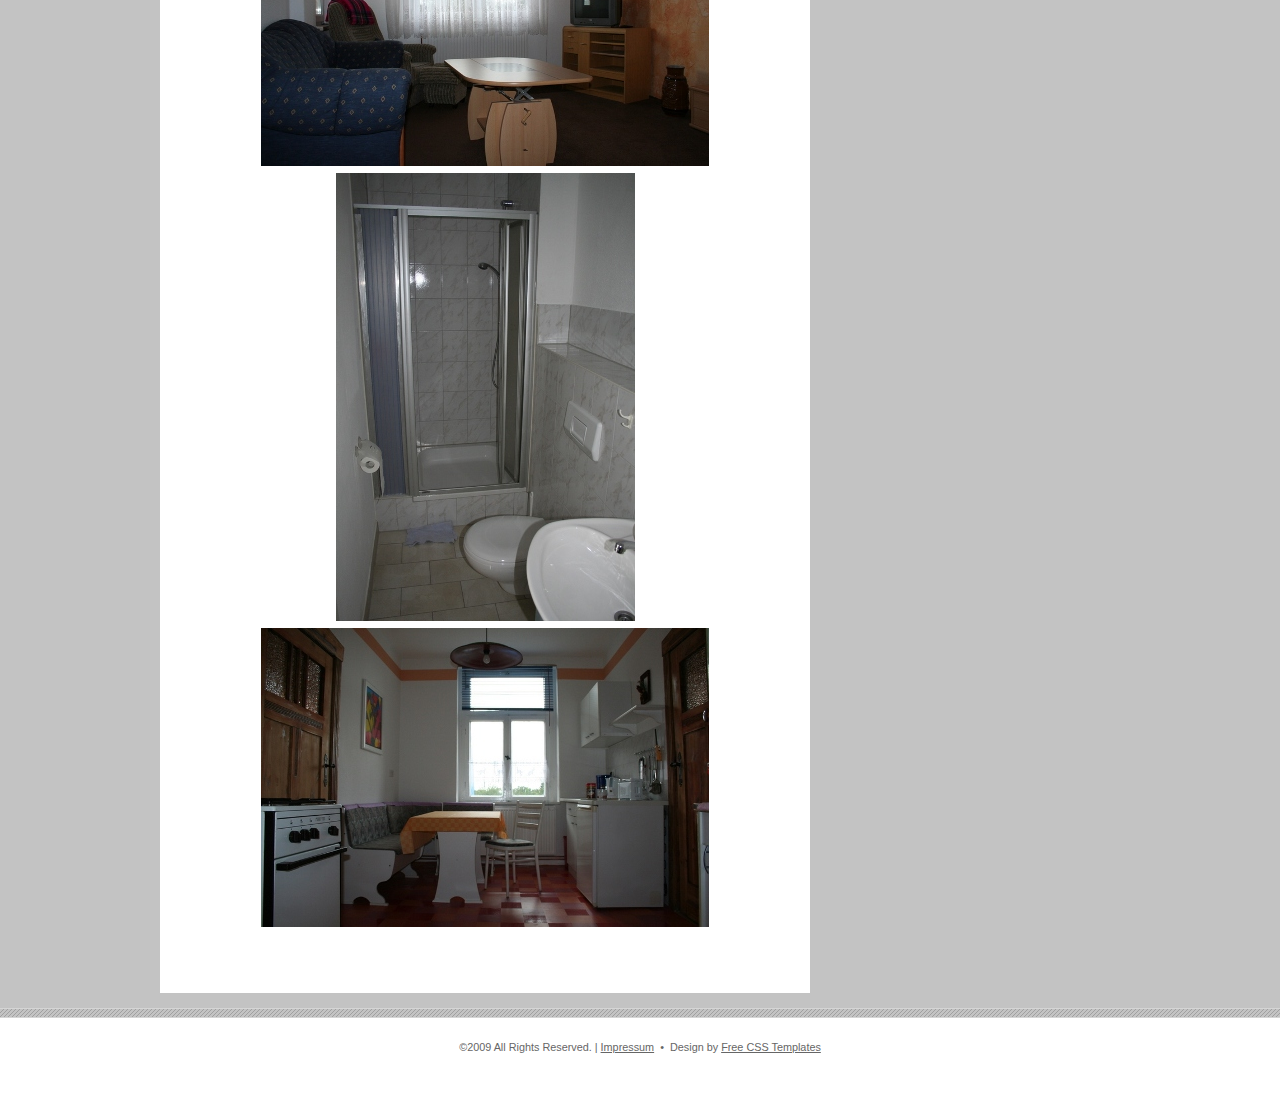
<file: bilder.html>
<!DOCTYPE html PUBLIC "-//W3C//DTD XHTML 1.0 Strict//EN" "http://www.w3.org/TR/xhtml1/DTD/xhtml1-strict.dtd">
<html xmlns="http://www.w3.org/1999/xhtml">
<head>
<title>Bilder | Monteurswohnung | Ferienwohnung | Magdeburg</title>
<script src="http://maps.google.com/maps?file=api&amp;v=2&amp;key=ABQIAAAApHRTud9R7YjGKuuTrSYPXxQmwNDUS4QIUXfs4n45loMpNIIaaRSU2iLxOkCMhFYlEPBDyh7naou5Ag"
type="text/javascript"></script>
<meta name="description" content="Nachfolgend erhalten Sie ein paar Bilder aus den Wohnungen von www.wohnen-in-md.de"/>
<meta name="keywords" content="Monteurswohnungen, Wochenendfahrer, Ferienwohungen, Magdeburg, wohnen-in-md.de"/>
<meta http-equiv="content-type" content="text/html; charset=utf-8" />
<link href="default.css" rel="stylesheet" type="text/css" media="screen" />
</head>
<body>
<div id="header">

  <div id="menu">
    <ul>
      <li class="current_page_item"><a href="index.html">Start</a></li>
      <li><a href="bilder.html">Bilder</a></li>
      <li><a href="kontakt.php">Kontakt</a></li>

    </ul>
  </div>
</div>
<div id="page">
  <div id="content">
    <div class="post greenbox">
      <div class="title">
        <h1>Bilder wohnen-in-md.de</h1>
      </div>
      <div class="entry">



        <div align="center">



      <table>

      <tr>
                        <th><img src="bild15.jpg" /></th>

                        </tr>     <br />

                        <tr>
                        <th><img src="bild16.jpg" /></th>

                        </tr> <br />

                        <tr>
                        <th><img src="bild18.jpg" /></th>

                        </tr>    <br />
                        <tr>
                        <th><img src="bild19.jpg" /></th>

                        </tr>
                         <br />
                        <tr>
                        <th><img src="bild20.jpg" /></th>

                        </tr>
                        <tr>
                        <th><img src="bild21.jpg" /></th>

                        </tr>
                        <tr>
                        <th><img src="bild22.jpg" /></th>

                        </tr>


             </table>
             </div>
        <br /><br /><br /><br />
      </div>
      <div class="btm">
        <div class="l">
          <div class="r">

          </div>
        </div>
      </div>
    </div>

  </div>
  <div id="sidebar">
    <ul>
      <li>
        <h2>Men&uuml;</h2>
        <ul>
           <li><a href="index.html">Start</a></li>
           <li><a href="bilder.html">Bilder</a></li>
           <li><a href="kontakt.php">Kontakt</a></li>
           <li><div id="google_translate_element"></div><script>
function googleTranslateElementInit() {
  new google.translate.TranslateElement({
    pageLanguage: 'de',
    includedLanguages: 'de,en,fr,el,it,nl,pl,ro,es,uk,be'
  }, 'google_translate_element');
}
</script><script src="//translate.google.com/translate_a/element.js?cb=googleTranslateElementInit"></script>
        </li>
        </ul>
      </li>

    </ul>
  </div>
</div>
<div style="clear: both;">&nbsp;</div>
<div id="footer">
  <p>&copy;2009 All Rights Reserved. | <a href="impressum.html" rel="nofollow">Impressum</a> &nbsp;&bull;&nbsp; Design by <a target="_blank" href="http://www.freecsstemplates.org/">Free CSS Templates</a></p>
</div>
<script type="text/javascript">
var gaJsHost = (("https:" == document.location.protocol) ? "https://ssl." : "http://www.");
document.write(unescape("%3Cscript src='" + gaJsHost + "google-analytics.com/ga.js' type='text/javascript'%3E%3C/script%3E"));
</script>
<script type="text/javascript">
try {
var pageTracker = _gat._getTracker("UA-841646-27");
pageTracker._trackPageview();
} catch(err) {}</script>
</body>
</html>
</file>
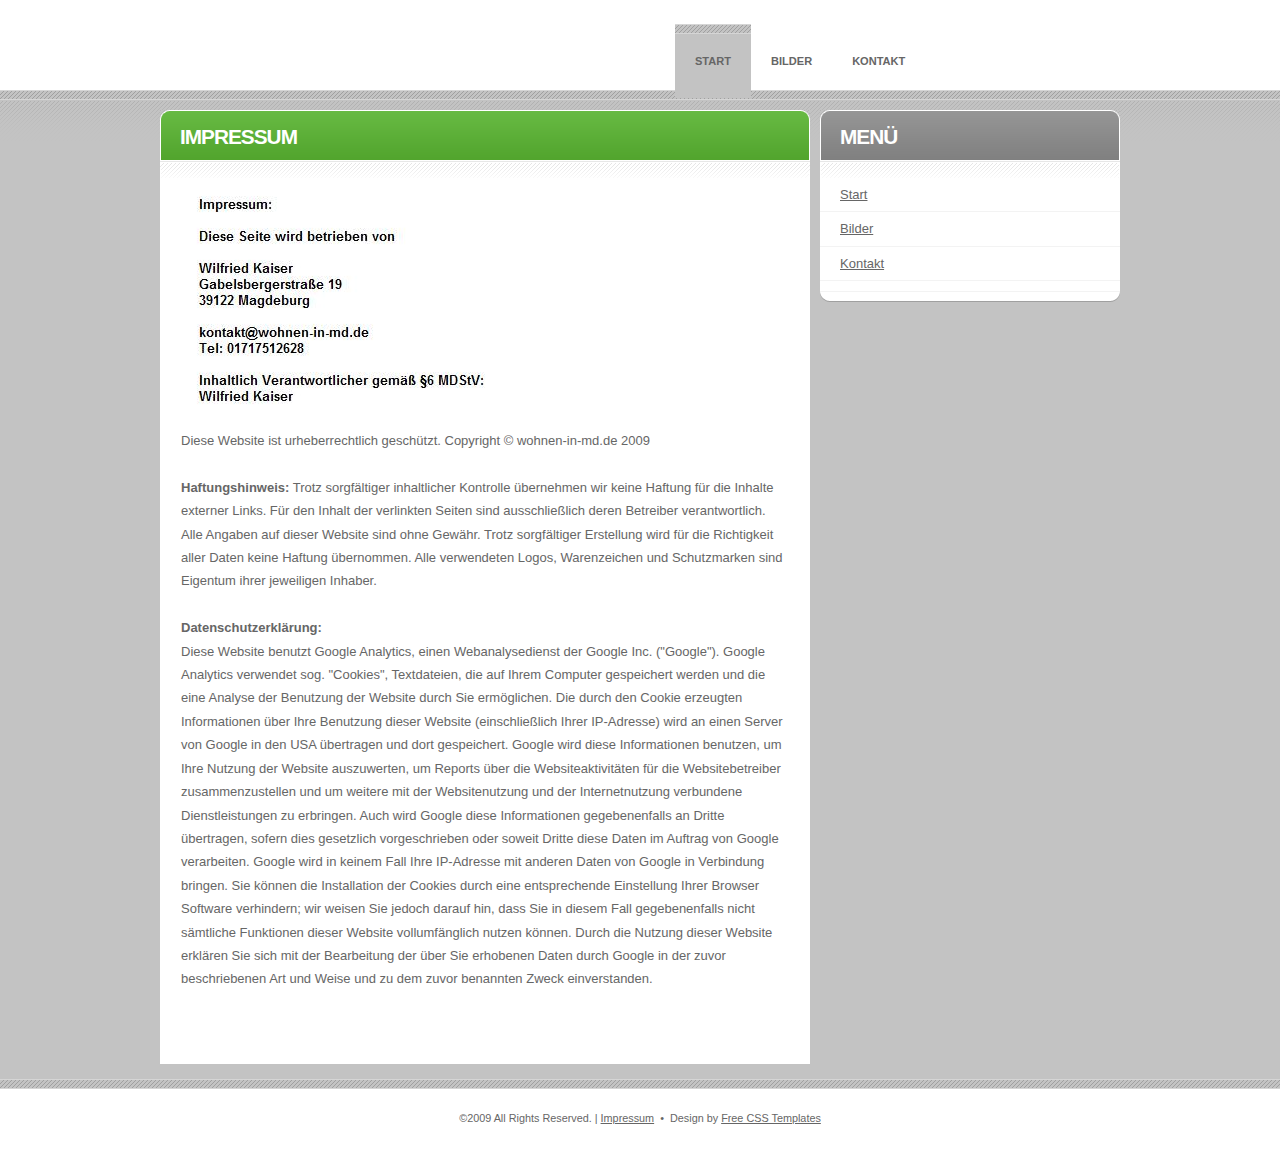
<file: impressum.html>
<!DOCTYPE html PUBLIC "-//W3C//DTD XHTML 1.0 Strict//EN" "http://www.w3.org/TR/xhtml1/DTD/xhtml1-strict.dtd">
<html xmlns="http://www.w3.org/1999/xhtml">
<head>
<title>Impressum www.wohnen-in-md.de</title>
<script src="http://maps.google.com/maps?file=api&amp;v=2&amp;key=ABQIAAAApHRTud9R7YjGKuuTrSYPXxQmwNDUS4QIUXfs4n45loMpNIIaaRSU2iLxOkCMhFYlEPBDyh7naou5Ag"
type="text/javascript"></script>
<meta name="description" content="Impressum f&uuml;r wohnen-in-md.de"/>
<meta name="keywords" content="Monteurswohnungen, Wochenendfahrer, Ferienwohungen, Magdeburg, wohnen-in-md.de"/>
<meta http-equiv="content-type" content="text/html; charset=utf-8" />
<link href="default.css" rel="stylesheet" type="text/css" media="screen" />
</head>
<body>
<div id="header">

  <div id="menu">
    <ul>
      <li class="current_page_item"><a href="index.html">Start</a></li>
      <li><a href="bilder.html">Bilder</a></li>
      <li><a href="kontakt.php">Kontakt</a></li>

    </ul>
  </div>
</div>
<div id="page">
  <div id="content">
    <div class="post greenbox">
      <div class="title">
        <h1>Impressum</h1>
      </div>
      <div class="entry">



        <div align="left">




<img src="impressum.jpg" /><br /> <br />

	<p>Diese Website ist urheberrechtlich geschützt. Copyright © wohnen-in-md.de  2009<br /><br />
<b>Haftungshinweis:</b> Trotz sorgfältiger inhaltlicher Kontrolle übernehmen wir keine Haftung für die Inhalte externer Links. Für den Inhalt der verlinkten Seiten sind ausschließlich deren Betreiber verantwortlich.
Alle Angaben auf dieser Website sind ohne Gewähr. Trotz sorgfältiger Erstellung wird für die Richtigkeit aller Daten keine Haftung übernommen. Alle verwendeten Logos, Warenzeichen und Schutzmarken sind Eigentum ihrer jeweiligen Inhaber.
<br />   <br />
<b>Datenschutzerklärung:</b><br />
Diese Website benutzt Google Analytics, einen Webanalysedienst der Google Inc. ("Google"). Google Analytics verwendet sog. "Cookies", Textdateien, die auf Ihrem Computer gespeichert werden und die eine Analyse der Benutzung der Website durch Sie ermöglichen. Die durch den Cookie erzeugten Informationen über Ihre Benutzung dieser Website (einschließlich Ihrer IP-Adresse) wird an einen Server von Google in den USA übertragen und dort gespeichert. Google wird diese Informationen benutzen, um Ihre Nutzung der Website auszuwerten, um Reports über die Websiteaktivitäten für die Websitebetreiber zusammenzustellen und um weitere mit der Websitenutzung und der Internetnutzung verbundene Dienstleistungen zu erbringen. Auch wird Google diese Informationen gegebenenfalls an Dritte übertragen, sofern dies gesetzlich vorgeschrieben oder soweit Dritte diese Daten im Auftrag von Google verarbeiten. Google wird in keinem Fall Ihre IP-Adresse mit anderen Daten von Google in Verbindung bringen. Sie können die Installation der Cookies durch eine entsprechende Einstellung Ihrer Browser Software verhindern; wir weisen Sie jedoch darauf hin, dass Sie in diesem Fall gegebenenfalls nicht sämtliche Funktionen dieser Website vollumfänglich nutzen können. Durch die Nutzung dieser Website erklären Sie sich mit der Bearbeitung der über Sie erhobenen Daten durch Google in der zuvor beschriebenen Art und Weise und zu dem zuvor benannten Zweck einverstanden.
       <br /></p>
             </div>
        <br /><br /><br /><br />
      </div>
      <div class="btm">
        <div class="l">
          <div class="r">

          </div>
        </div>
      </div>
    </div>

  </div>
  <div id="sidebar">
    <ul>
      <li>
        <h2>Men&uuml;</h2>
        <ul>
           <li><a href="index.html">Start</a></li>
           <li><a href="bilder.html">Bilder</a></li>
           <li><a href="kontakt.php">Kontakt</a></li>
           <li><div id="google_translate_element"></div><script>
function googleTranslateElementInit() {
  new google.translate.TranslateElement({
    pageLanguage: 'de',
    includedLanguages: 'de,en,fr,el,it,nl,pl,ro,es,uk,be'
  }, 'google_translate_element');
}
</script><script src="//translate.google.com/translate_a/element.js?cb=googleTranslateElementInit"></script>
        </li>
        </ul>
      </li>

    </ul>
  </div>
</div>
<div style="clear: both;">&nbsp;</div>
<div id="footer">
  <p>&copy;2009 All Rights Reserved. | <a href="impressum.html" rel="nofollow">Impressum</a> &nbsp;&bull;&nbsp; Design by <a target="_blank" href="http://www.freecsstemplates.org/">Free CSS Templates</a></p>
</div>
<script type="text/javascript">
var gaJsHost = (("https:" == document.location.protocol) ? "https://ssl." : "http://www.");
document.write(unescape("%3Cscript src='" + gaJsHost + "google-analytics.com/ga.js' type='text/javascript'%3E%3C/script%3E"));
</script>
<script type="text/javascript">
try {
var pageTracker = _gat._getTracker("UA-841646-27");
pageTracker._trackPageview();
} catch(err) {}</script>
</body>
</html>
</file>
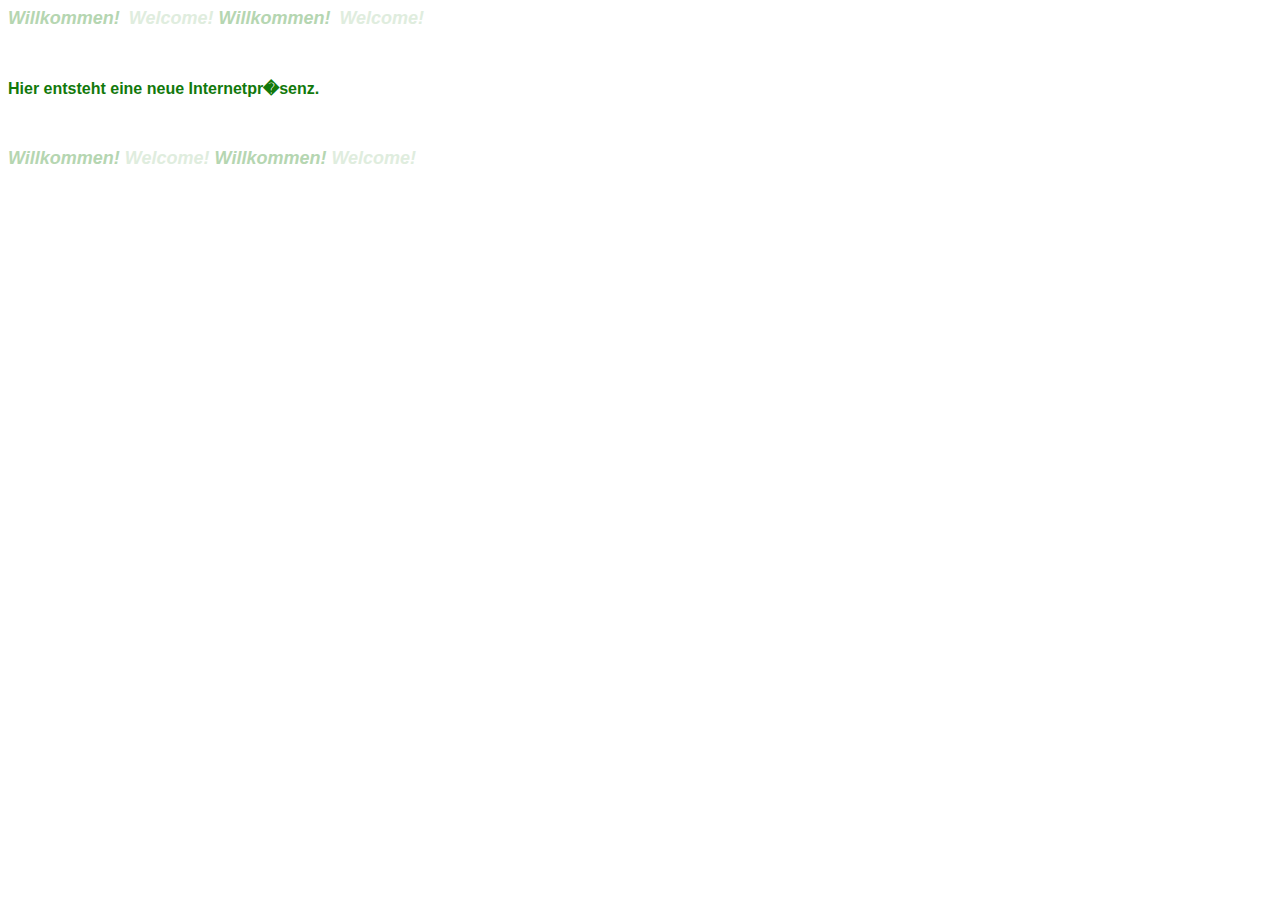
<file: indexxxxx.html>
<html><head><title>Hier entsteht eine neue Internetpr�senz</title>
<style fprolloverstyle>A:hover {color: #FF0000}
</style>
</head>
<body bgcolor="#FFFFFF" text="#000080" link="#12790B" vlink="#12790B" alink="#12790B">
<p><i><b><font color="#B5D6B1" face="Arial" size="4">Willkommen!&nbsp;</font></b></i>
<b><i><font face="Arial" size="4" color="#DFEDDE">Welcome! </font></i></b><i><b><font color="#B5D6B1" face="Arial" size="4">Willkommen!&nbsp;</font></b></i>
<b><i><font face="Arial" size="4" color="#DFEDDE">Welcome!&nbsp;</font></i></b>
<p>&nbsp;
<p><b><font face="Arial" size="3" color="#12790B">Hier entsteht eine neue
Internetpr�senz.&nbsp;</font></b><p>&nbsp;<p><i><b><font color="#B5D6B1" face="Arial" size="4">Willkommen! </font></b></i>
<b><i><font face="Arial" size="4" color="#DFEDDE">Welcome! </font></i></b><i><b><font color="#B5D6B1" face="Arial" size="4">Willkommen!
</font></b></i> <b><i><font face="Arial" size="4" color="#DFEDDE">Welcome! </font></i></b>
</BODY>
</HTML>
</file>
<file: default.css>
/*
Design by Free CSS Templates
http://www.freecsstemplates.org
Released for free under a Creative Commons Attribution 2.5 License
*/

body {
	margin: 0;
	padding: 0;
	background: #C3C3C3 url(images/img01.gif) repeat-x;
	font-family: Arial, Helvetica, sans-serif;
	font-size: 13px;
	color: #666666;
}

table.table-style01 {border:1px solid #CCC;}
table.table-style01 th {border-right:1px solid #CCC; background:#EFEFEF; color:#000;}
table.table-style01 td {border:1px solid #DDD;}
table.table-style01 tr.bg td {background:#F5F5F5;}
table.table-style01 tr.bgs td {background:#BAB3B3;}

h1, h2 {
	font-weight: normal;
}

p, ol, ul {
	margin-top: 0;
	line-height: 180%;
}

a {
	color: #666666;
}

a:hover {
	text-decoration: none;
	color: #000000;
}

a img {
	border: none;
}

img.left {
	float: left;
	margin: 0 15px 0 0;
}

img.right {
	float: right;
	margin: 0 0 0 15px;
}

/* Header */

#header {
	height: 110px;
	margin: 0 auto;
	text-transform: uppercase;
}

#logo {
	float: left;
	padding: 24px 0 0 20px;
}

#logo h1, #logo p {
	margin: 0;
	font-weight: bold;
}

#logo h1 {
}

#logo p {
	padding-left: 1px;
	line-height: normal;
	font-size: .85em;
}

#menu {
	float: left;
	padding: 24px 0 0 675px;
}

#menu ul {
	margin: 0;
	padding: 0;
	list-style: none;
	line-height: normal;
}

#menu li {
	display: inline;
}

#menu a {
	display: block;
	float: left;
	padding: 31px 20px;
	text-decoration: none;
	font-size: .85em;
	font-weight: bold;
}

#menu a:hover {
	text-decoration: underline;
}

#menu .current_page_item a {
	background: #C3C3C3 url(images/img02.gif) repeat-x;
}

/* Page */

#page {
	width: 960px;
	margin: 0 auto;
}

/* Content */

#content {
	float: left;
	width: 650px;
}

.post {
}

.meta {
	margin: 0;
	padding: 10px 0 15px 20px;
	border-top: 1px solid #F3F3F3;
}

.meta a {
	text-decoration: none;
}

.meta a:hover {
	text-decoration: underline;
}

.meta .more {
	padding-left: 12px;
	background: url(images/img09.gif) no-repeat left center;
}

.meta .comments {
	padding-left: 15px;
	background: url(images/img10.gif) no-repeat left center;
}

/* Sidebar */

#sidebar {
	float: right;
	width: 300px;
}

#sidebar ul {
	margin: 0;
	padding: 0;
	list-style: none;
}

#sidebar li {
}

#sidebar li ul {
	margin-bottom: 10px;
	padding-bottom: 10px;
	background: #FFFFFF url(images/img16.gif) no-repeat left bottom;
}

#sidebar li li {
	padding: 5px 20px;
	border-bottom: 1px solid #F3F3F3;
}

#sidebar h2 {
	height: 53px;
	margin: 0;
	padding: 15px 0 0 20px;
	background: url(images/img15.gif) no-repeat;
	text-transform: uppercase;
	letter-spacing: -1px;
	font-size: 1.6em;
	font-weight: bold;
	color: #FFFFFF;
}

/* Green Box */

.greenbox {
	background: #FFFFFF url(images/img03.gif) repeat-x;
}

.greenbox .title {
	height: 60px;
	background: url(images/img04.gif) no-repeat;
}

.greenbox .title h1, .greenbox .title h2 {
	height: 35px;
	margin: 0;
	padding: 15px 0 0 20px;
	background: url(images/img05.gif) no-repeat right top;
	text-transform: uppercase;
	letter-spacing: -1px;
	font-size: 1.6em;
	font-weight: bold;
	color: #FFFFFF;
}

.greenbox .entry {
	padding: 10px 20px 0 20px;
	border-left: 1px solid #FFFFFF;
	border-right: 1px solid #FFFFFF;
}

.btm { background: url(images/img06.gif) repeat-x left bottom; }
.btm .l { background: url(images/img07.gif) no-repeat left bottom; }
.btm .r { background: url(images/img08.gif) no-repeat right bottom; }

/* Two Columns */

.two-columns {
	clear: both;
	background: url(images/img11.gif) repeat-y;
	border-top: 10px solid #C3C3C3;
}

.two-columns .title {
}

.two-columns .title h2 {
	height: 53px;
	margin: 0;
	padding: 15px 0 0 20px;
	text-transform: uppercase;
	letter-spacing: -1px;
	font-size: 1.6em;
	font-weight: bold;
	color: #FFFFFF;
}

.two-columns .blue {
	background: url(images/img13.gif) no-repeat;
}

.two-columns .red {
	background: url(images/img14.gif) no-repeat;
}

.two-columns .columnA, .two-columns .columnB {
	width: 320px;
}

.two-columns .columnA {
	float: left;
}

.two-columns .columnB {
	float: right;
}

.two-columns .btm {
	clear: both;
	background: url(images/img12.gif) no-repeat left bottom;
}

/* Footer */

#footer {
	clear: both;
	padding: 30px 0;
	background: #FFFFFF url(images/img02.gif) repeat-x;
	text-align: center;
	font-size: smaller;
}
</file>
